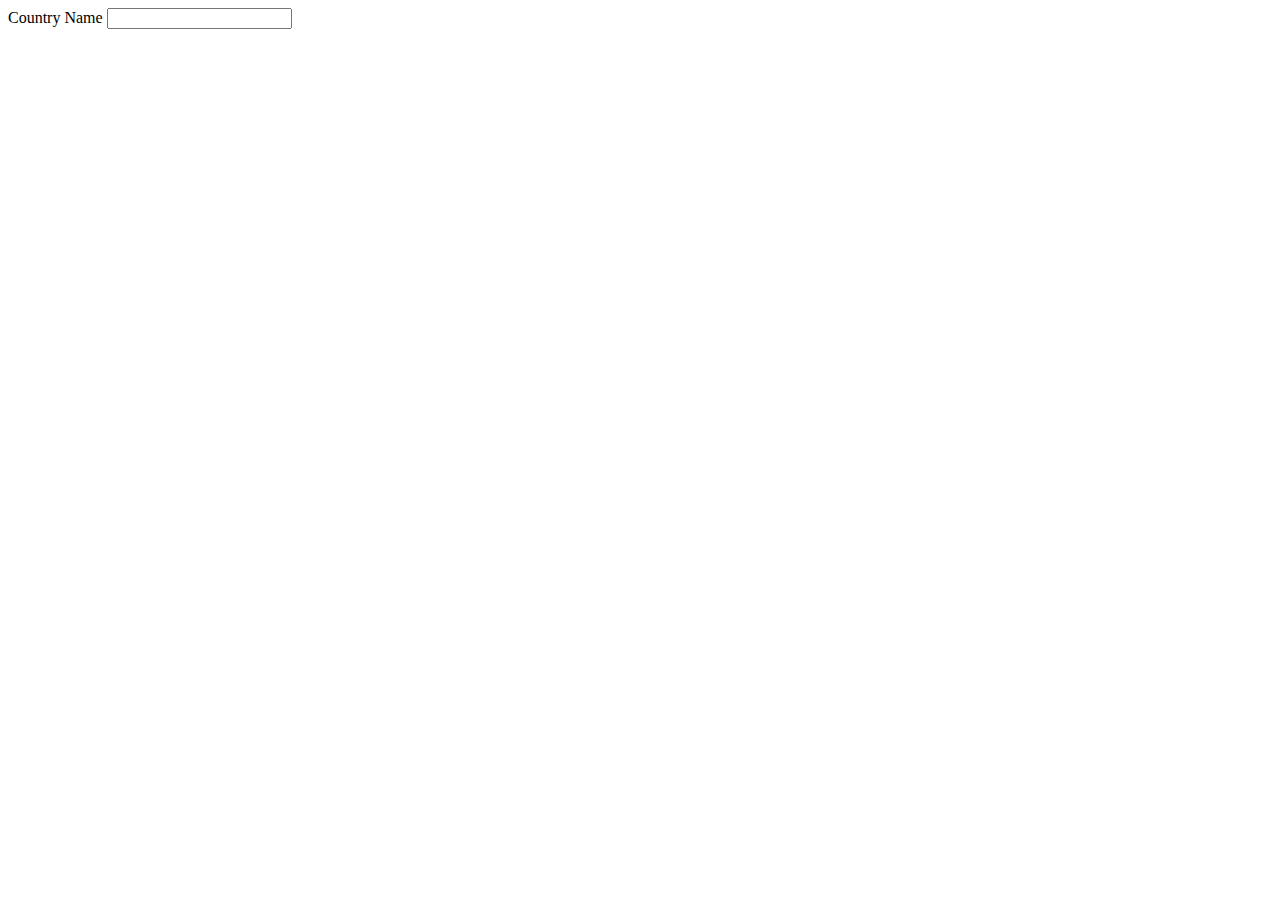
<file: public/views/first.html>
<!DOCTYPE html>
<html lang="en">
<head>
  <meta charset="UTF-8">
  <meta name="viewport" content="width=device-width, initial-scale=1.0">
  <meta http-equiv="X-UA-Compatible" content="ie=edge">
  <title>Document</title>
</head>
<body ng-controller="firstController">

  <!--<div class="bloc">
    <div class="">
        <input class="input" placeholder="Enter text" ng-model="answers.city"/>
    </div>

    <div answer-list="list" ng-bind="answers.city"></div>
    <div answer-list="list"></div>

</div>-->

  <!--<div class="bloc">
    <div class="">
        <input class="input" type="text" placeholder="Enter text" ng-model="answers.city"/>
    </div>

    <div class="list">
        <p ng-bind="answers.city"></p>
        <p ng-repeat="answer in list.answers | orderBy:sortparam">{{answer.city}}</p>

    </div>

  </div>-->


  <div class="container">
    <div class="row-fluid">
        <form class="row-fluid">
            <div class="container-fluid">
                Country Name <input type="text" class="form-control" name="states" id="states" type="text" ng-model="selected" typeahead="state.country for state in states | filter:$viewValue">
            </div>
        </form>
    </div>
</div>


</body>
</html>
</file>
